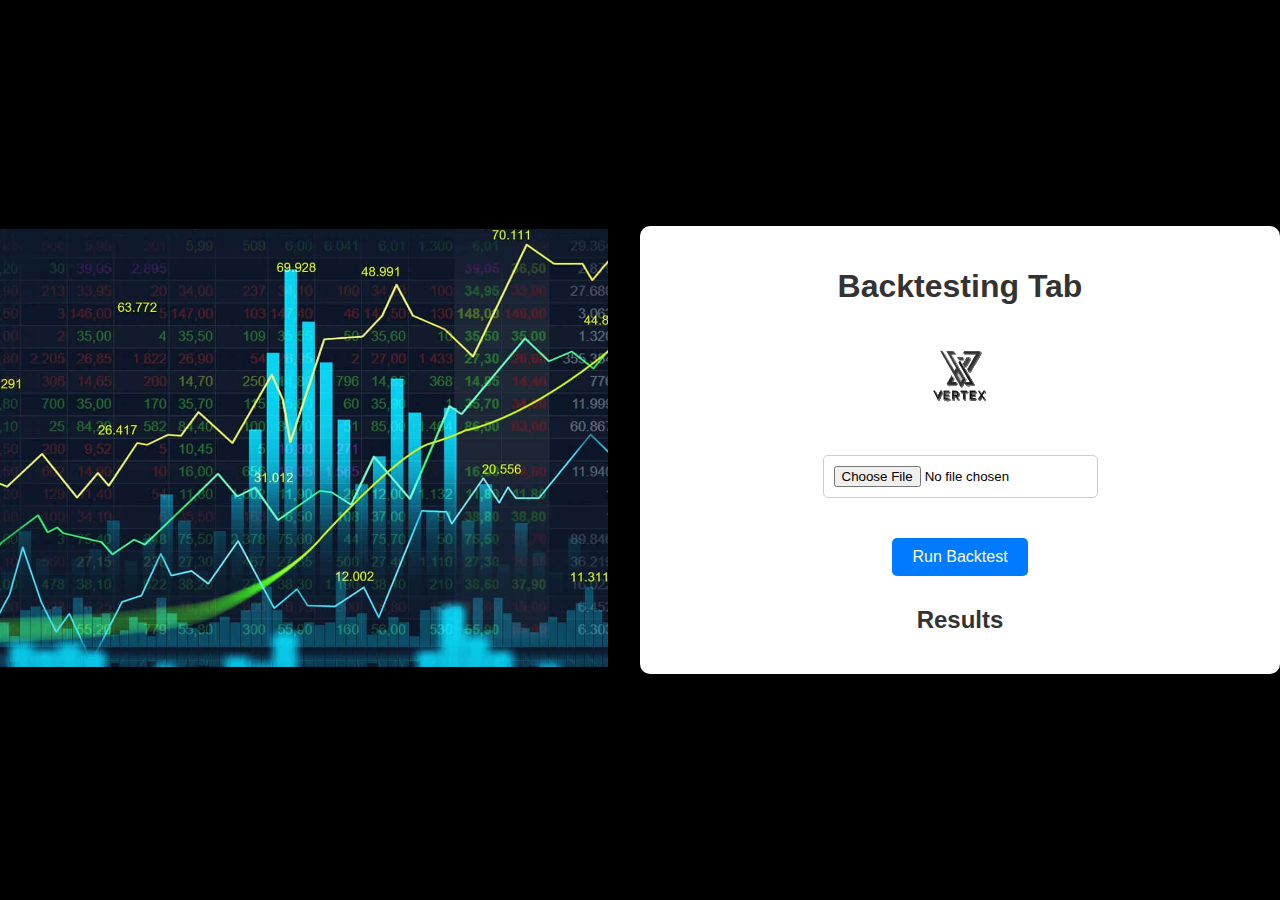
<file: backtesting.html>
<!DOCTYPE html>
<html lang="en">
<head>
    <meta charset="UTF-8">
    <meta name="viewport" content="width=device-width, initial-scale=1.0">
    <title>Backtesting Tab</title>
    <link rel="stylesheet" href="/back_testing.css">
</head>
<body>
    <div class="main" style="width: 70%;">

        <div class="left">
            <!-- <img src="patternImg.0edf5760.svg" alt=""> -->
            <img style="height:438px ;
            width: 100%;
            object-fit : cover;"
                src="/backtesting.jpg">

            </div>


        </div>
     

    <div class="container">
        <h1>Backtesting Tab</h1>
        <header>
            <img src="/logo.svg" alt="Logo" class="logo">
        </header>
        <input type="file" id="csvFileInput" accept=".csv">
        <button onclick="runBacktest()">Run Backtest</button>
        <div id="results">
            <h2>Results</h2>
            <p id="profit"></p>
            <p id="sharpeRatio"></p>
        </div>
    </div>
    <script src="/backtesting.jpg"></script>
</body>
</html>
</file>
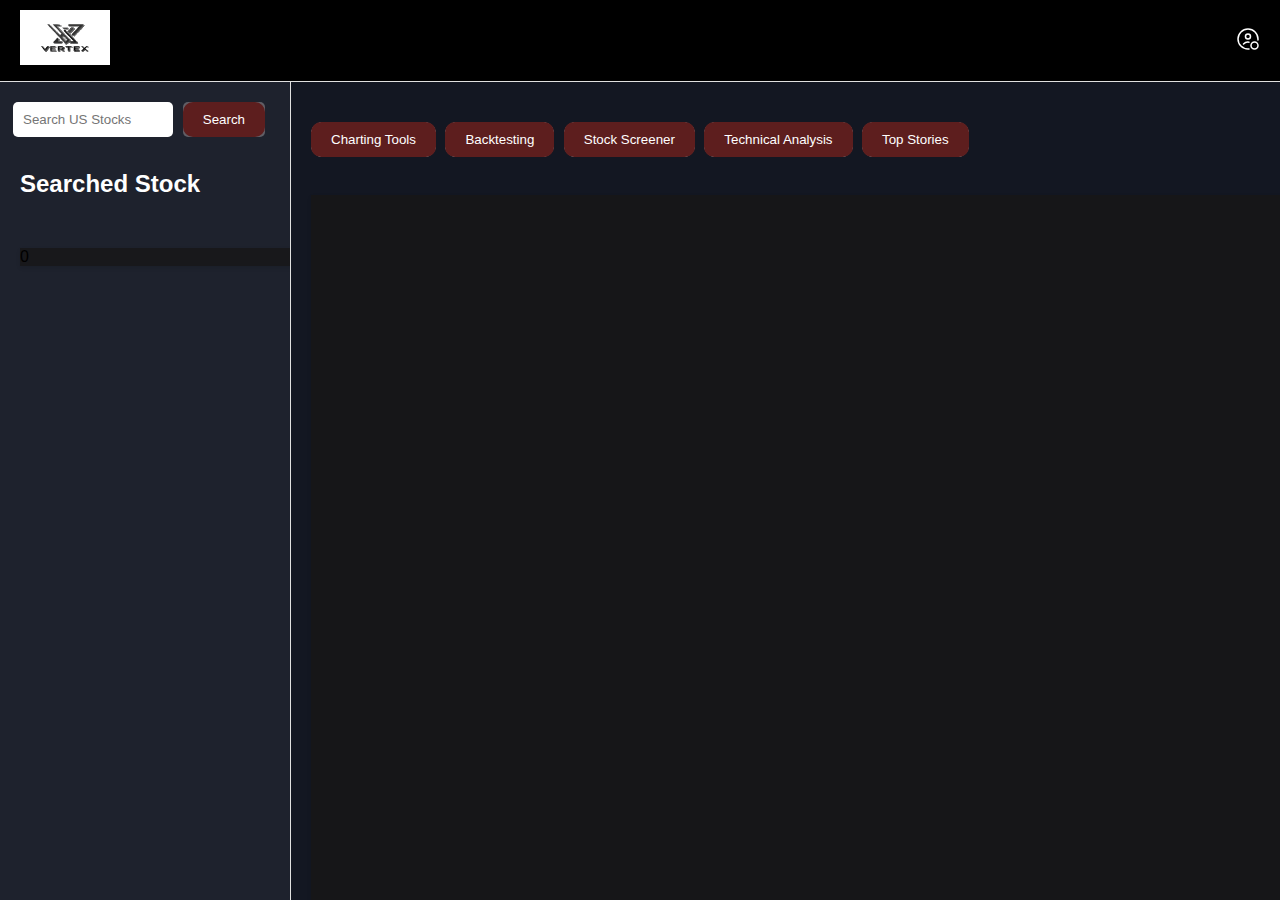
<file: news.html>
<!DOCTYPE html>
<html lang="en">

<head>
    <meta charset="UTF-8">
    <meta name="viewport" content="width=device-width, initial-scale=1.0">
    <title>Vertex: Top Stories</title>
    <link rel="stylesheet" href="/loggedin.css">
</head>

<body>
    <header>

        <div class="logo"><img src="/logo.svg" style="width: 90px; height: 55px;" alt=""></div>
        <a style="text-decoration: none; color:black" href="/dashboard">
            <div class="user-info">
                <svg xmlns="http://www.w3.org/2000/svg" viewBox="0 0 24 24" fill="black" width="24" height="24"
                    color="#ffffff" fill="none">
                    <path
                        d="M13 21.9506C12.6711 21.9833 12.3375 22 12 22C6.47715 22 2 17.5228 2 12C2 6.47715 6.47715 2 12 2C17.5228 2 22 6.47715 22 12C22 12.3375 21.9833 12.6711 21.9506 13"
                        stroke="currentColor" stroke-width="1.5" stroke-linecap="round" />
                    <path
                        d="M7.5 17C8.90247 15.5311 11.0212 14.9041 13 15.1941M14.4951 9.5C14.4951 10.8807 13.3742 12 11.9915 12C10.6089 12 9.48797 10.8807 9.48797 9.5C9.48797 8.11929 10.6089 7 11.9915 7C13.3742 7 14.4951 8.11929 14.4951 9.5Z"
                        stroke="currentColor" stroke-width="1.5" stroke-linecap="round" />
                    <circle cx="18.5" cy="18.5" r="3.5" stroke="currentColor" stroke-width="1.5" />
                </svg>


        </a>
        </div>

    </header>

    <div class="main-container">
        <aside>
            <div class="search-bar">
                <input type="text" id="searchInput" placeholder="Search US Stocks">
                <button class="tab-btn" onclick="search()">Search</button>
            </div>
            <div class="stock-list">
                <h2>Searched Stock</h2>
                <ul id="stockList"></ul>
            </div>
            <div>
                <!-- TradingView Widget BEGIN -->
                <div class="tradingview-widget-container">
                    <div class="tradingview-widget-container__widget"></div>
                    0
                    <script type="text/javascript"
                        src="https://s3.tradingview.com/external-embedding/embed-widget-events.js" async>
                            {
                                "colorTheme": "dark",
                                    "isTransparent": false,
                                        "width": "250",
                                "height": "550",
                                    "locale": "en",
                                        "importanceFilter": "-1,0,1",
                                            "countryFilter": "ar,au,br,ca,cn,fr,de,in,id,it,jp,kr,mx,ru,sa,za,tr,gb,us,eu"
                            }
                        </script>
                </div>
                <!-- TradingView Widget END -->
            </div>
        </aside>
        <main>
            <div class="tabs">
                <button class="tab-btn" onclick="location.href='/chartingtools.html'">Charting Tools</button>
                <button class="tab-btn" onclick="location.href='/backtesting.html'">Backtesting</button>
                <button class="tab-btn" onclick="location.href='/stockscreener.html'">Stock Screener</button>
                <button class="tab-btn" onclick="location.href='/technicalanalysis.html'">Technical Analysis</button>
                <button class="tab-btn" onclick="location.href='/news.html'">Top Stories</button>
            </div>


            <div style="height: 599px; margin-top: 38px; margin-left: 0px;;">
                <!-- TradingView Widget BEGIN -->
                <div class="tradingview-widget-container">
                    <div class="tradingview-widget-container__widget"></div>
                    <script type="text/javascript"
                        src="https://s3.tradingview.com/external-embedding/embed-widget-timeline.js" async>
                            {
                                "feedMode": "all_symbols",
                                    "isTransparent": false,
                                        "displayMode": "regular",
                                            "width": "1200",
                                                "height": "550",
                                                    "colorTheme": "dark",
                                                        "locale": "en"
                            }
                        </script>
                </div>
                <!-- TradingView Widget END -->
        </main>

    </div>

   
</body>

</html>
</file>
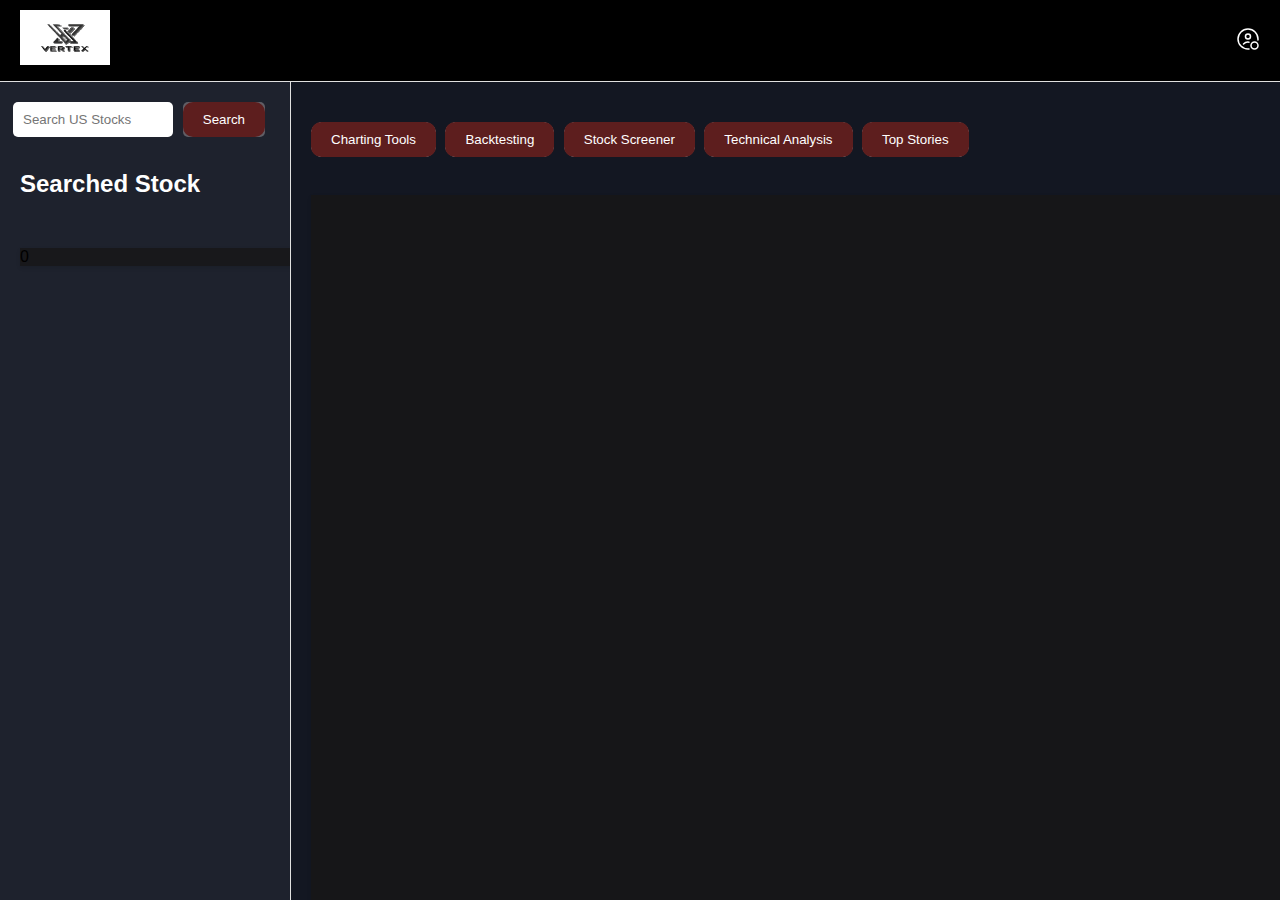
<file: stockscreener.html>
<!DOCTYPE html>
<html lang="en">

<head>
    <meta charset="UTF-8">
    <meta name="viewport" content="width=device-width, initial-scale=1.0">
    <title>Vertex: Stock Details</title>
    <link rel="stylesheet" href="/loggedin.css">
</head>

<body>
    <header>

        <div class="logo"><img src="logo.svg" style="width: 90px; height: 55px;" alt=""></div>
        <a style="text-decoration: none; color:black" href="/dashboard">
            <div class="user-info">
                <svg xmlns="http://www.w3.org/2000/svg" viewBox="0 0 24 24" fill="black" width="24" height="24"
                    color="#ffffff" fill="none">
                    <path
                        d="M13 21.9506C12.6711 21.9833 12.3375 22 12 22C6.47715 22 2 17.5228 2 12C2 6.47715 6.47715 2 12 2C17.5228 2 22 6.47715 22 12C22 12.3375 21.9833 12.6711 21.9506 13"
                        stroke="currentColor" stroke-width="1.5" stroke-linecap="round" />
                    <path
                        d="M7.5 17C8.90247 15.5311 11.0212 14.9041 13 15.1941M14.4951 9.5C14.4951 10.8807 13.3742 12 11.9915 12C10.6089 12 9.48797 10.8807 9.48797 9.5C9.48797 8.11929 10.6089 7 11.9915 7C13.3742 7 14.4951 8.11929 14.4951 9.5Z"
                        stroke="currentColor" stroke-width="1.5" stroke-linecap="round" />
                    <circle cx="18.5" cy="18.5" r="3.5" stroke="currentColor" stroke-width="1.5" />
                </svg>


        </a>
        </div>

    </header>

    <div class="main-container">
        <aside>
            <div class="search-bar">
                <input type="text" id="searchInput" placeholder="Search US Stocks">
                <button class="tab-btn" onclick="search()">Search</button>
            </div>
            <div class="stock-list">
                <h2>Searched Stock</h2>
                <ul id="stockList"></ul>
            </div>
            <div>
                <!-- TradingView Widget BEGIN -->
                <div class="tradingview-widget-container">
                    <div class="tradingview-widget-container__widget"></div>
                    0
                    <script type="text/javascript"
                        src="https://s3.tradingview.com/external-embedding/embed-widget-events.js" async>
                            {
                                "colorTheme": "dark",
                                    "isTransparent": false,
                                        "width": "250",
                                "height": "550",
                                    "locale": "en",
                                        "importanceFilter": "-1,0,1",
                                            "countryFilter": "ar,au,br,ca,cn,fr,de,in,id,it,jp,kr,mx,ru,sa,za,tr,gb,us,eu"
                            }
                        </script>
                </div>
                <!-- TradingView Widget END -->
            </div>
        </aside>
        <main>
            <div class="tabs">
                <button class="tab-btn" onclick="location.href='/chartingtools.html'">Charting Tools</button>
                <button class="tab-btn" onclick="location.href='/backtesting.html'">Backtesting</button>
                <button class="tab-btn" onclick="location.href='/stockscreener.html'">Stock Screener</button>
                <button class="tab-btn" onclick="location.href='/technicalanalysis.html'">Technical Analysis</button>
                <button class="tab-btn" onclick="location.href='/news.html'">Top Stories</button>
            </div>

            <div style="height: 599px; margin-top: 38px;">
                <!-- TradingView Widget BEGIN -->
                <div class="tradingview-widget-container">
                    <div class="tradingview-widget-container__widget"></div>
                    
                    <script type="text/javascript"
                        src="https://s3.tradingview.com/external-embedding/embed-widget-screener.js" async>
                            {
                                "width": "100%",
                                    "height": 550,
                                        "defaultColumn": "overview",
                                            "defaultScreen": "general",
                                                "market": "america",
                                                    "showToolbar": true,
                                                        "colorTheme": "dark",
                                                            "locale": "en"
                            }
                        </script>
                </div>
            </div>
        </main>
        </main>
        </main>
        <!-- TradingView Widget END -->
        </main>

    </div>

    <script src=""></script>
</body>

</html>
</file>
<file: back_testing.css>
body {
    font-family: Arial, sans-serif;
    background-color: #000000;
    margin: 0;
    padding: 0;
    display: flex;
    justify-content: center;
    align-items: center;
    height: 100vh;
}

.container {
    max-width: 600px;
    width: 100%;
    padding: 20px;
    background-color: #fff;
    box-shadow: 0 4px 8px rgba(0, 0, 0, 0.1);
    border-radius: 10px;
    text-align: center;
}
header {
    display: flex;
    flex-direction: column;
    align-items: center;
    margin-bottom: 20px;
}

.logo {
    width: 100px;
    height: auto;
    margin-bottom: 10px;
}


.main{
    display: flex;
    margin-right: 2rem;
    width: 60%;
    max-width: 100%;
    gap:0px;
    
}




h1 {
    color: #333;
    margin-bottom: 20px;
}

input[type="file"] {
    display: block;
    margin: 20px auto;
    padding: 10px;
    border: 1px solid #ccc;
    border-radius: 5px;
}

textarea {
    width: 100%;
    height: 150px;
    margin-top: 10px;
    padding: 10px;
    font-size: 16px;
    border: 1px solid #ccc;
    border-radius: 5px;
    resize: none;
}

button {
    margin-top: 20px;
    padding: 10px 20px;
    font-size: 16px;
    color: #fff;
    background-color: #007bff;
    border: none;
    border-radius: 5px;
    cursor: pointer;
    transition: background-color 0.3s;
}

button:hover {
    background-color: #0056b3;
}

#results {
    margin-top: 30px;
}

#results h2 {
    color: #333;
}

#results p {
    font-size: 18px;
    color: #555;
}
</file>
<file: loggedin.css>
body {
  font-family: 'Roboto', sans-serif;
  margin: 0;
  padding: 0;
  display: flex;
  flex-direction: column;
  height: 100vh;
}

header {
  display: flex;
  justify-content: space-between;
  align-items: center;
  background-color: #000000;
  padding: 10px 20px;
  border-bottom: 3px solid #000000;
}

.logo {
  font-size: 1.5em;
  font-weight: bold;
}

.user-info {
  display: flex;
  align-items: center;
  gap: 9px;
}

.user-info span {
  margin-right: 20px;
}

.actions .buy-btn,
.actions .sell-btn {
  padding: 10px 20px;
  margin: 0 5px;
  border: none;
  cursor: pointer;
}

.buy-btn {
  background-color: #4CAF50;
  color: white;
}

.sell-btn {
  background-color: #F44336;
  color: white;
}

.main-container {
  display: flex;
  flex: 1;
}

aside {
  width: 250px;
  background-color: #1e222d;
  padding: 20px;
  border-right: 1px solid #e0e0e0;
  overflow-y: auto;
}

.stock-list {
  font-size: 20px;
  text-transform: capitalize;
  color: #44475b;
  background-color: 4b4242;
  padding-bottom: 30px;

}

.stock-list:hover {
  transform: translateY(-5px);
  box-shadow: 0 4px 15px rgba(0, 0, 0, 0.2);
}

.stock-list h2 {
  margin: 0 0 10px;
  color: #fff;
  font-size: 1.2em;
}

.stock-list {
  padding-top: 33px;
}

.stock-list ul {

  list-style-type: none;
  padding: 0;
}

.stock-list li {
  margin: 5px 0;
  padding: 10px;
  background-color: #000000;
  border-radius: 5px;
}


.Search-stock {
  display: flex;
  background-color: #332828;
  /* Removed padding property */
  box-shadow: 0 2px 5px rgba(130, 120, 120, 0.1);
  color: rgb(125, 117, 117);
  /* Added overflow-x: hidden to hide scrollbar */
  overflow-x: hidden;
}


.search-bar {
  /* Use flexbox for responsive sizing */
  flex: 1;
  /* Example: Adjust based on content */
  display: flex;
  align-items: center;
}


.search-bar input {
  padding: 10px;
  width: 0px;
  margin-right: 10px;
  margin-left: -7px;
  border: none;
  border-radius: 5px;
  /* Adjust width based on content and other elements */
  flex: 1;
  /* Example: Adjust based on content */
}


.search-bar {
  display: flex;
  align-items: center;
}

.search-bar button {
  padding: 10px 20px;
  background-color: #615e65;
  border: none;
  border-radius: 5px;
  color: white;
  cursor: pointer;
}

.watchlist h2 {
  font-size: 1.2em;
  margin-bottom: 10px;
}

.watchlist ul {
  list-style-type: none;
  padding: 0;
}

.watchlist li {
  padding: 10px 0;
  border-bottom: 1px solid #e0e0e0;
  cursor: pointer;
}

.watchlist li:hover {
  background-color: #e0e0e0;
}

main {
  flex: 1;
  padding: 20px;
  display: flex;
  flex-direction: column;
  background-color: #131722;
  color:white;
  overflow-y: auto;
}

.stock-info {
  display: flex;
  align-items: baseline;
  justify-content: space-between;
}

.stock-info h1 {
  font-size: 2em;
  margin-right: 10px;
}

.stock-info .price {
  font-size: 1.5em;
  color: green;
}

.stock-info .change {
  font-size: 1em;
  color: green;
}

.tabs {
  margin-top: 3px;
}

/* button */
.tab-btn {
  margin: 0px;
  padding: 15px 26px;
  margin-right: -54px;
  border: none;
  outline: none;
  color: #FFF;
  cursor: pointer;
  position: relative;
  z-index: 0;
  border-radius: 12px;
}

.tab-btn::after {
  content: "";
  z-index: -8;
  position: absolute;
  width: 100%;
  height: 100%;
  background-color: #5d1e1e;
  left: 0;
  top: 0;
  border-radius: 10px;
}

/* glow */
.tab-btn::before {
  content: "";
  background: linear-gradient(45deg,
      #FF0000, #FF7300, #FFFB00, #48FF00,
      #00FFD5, #002BFF, #FF00C8, #FF0000);
  position: absolute;
  top: -2px;
  left: -2px;
  background-size: 600%;
  z-index: -1;
  width: calc(100% + 4px);
  height: calc(100% + 4px);
  filter: blur(8px);
  animation: glowing 20s linear infinite;
  transition: opacity .3s ease-in-out;
  border-radius: 8px;
  opacity: 0;
}

@keyframes glowing {
  0% {
    background-position: 0 0;
  }

  50% {
    background-position: 400% 0;
  }

  100% {
    background-position: 0 0;
  }
}

/* hover */
.tab-btn:hover::before {
  opacity: 1;
}

.tab-btn:active:after {
  background: transparent;
}

.tab-btn:active {
  color: #000;
  font-weight: bold;
}

.flex {
  display: flex;
  gap: 50px;
}


.content {
  margin-top: 20px;
  flex: 1;
}

.tab-content {
  display: none;
}


.new-info-nav-img {
  width: 35px;
  border-radius: 5px;
  background-color: #000000;
  box-shadow: rgba(0, 0, 0, 0.05) 0px 0px 0px 1px;
}



.a1_stock>p {
  text-transform: capitalize;
  font-size: 15px;
  color: #a2808c;
}

.a3-index-image {
  display: flex;
  margin-top: 10px;
  gap: 43px;
  justify-content: center;
}

.in-news-div {
  margin-top: 58px;
}

.a-in-news>button {
  border: none;
  background-color: #e5faf5;
  color: #6ed9b6;

  width: 80px;
  height: 30px;
  border-radius: 50px;
}

.a-in-news>h4 {
  margin: 0;
  font-size: 20px;
  text-transform: capitalize;
  color: #44475b;
}

.top-sectors-div {
  margin-top: 80px;
}

.a-top-sec>h4 {
  margin: 0;
  font-size: 20px;
  text-transform: capitalize;
  color: #44475b;
}

.a-top-sec>button {
  border: none;
  background-color: white;
  color: #6ed9b6;
  text-transform: uppercase;
  font-size: 12px;
  width: 80px;
  height: 30px;
  border-radius: 50px;
}

.dashboard {
  display: flex;
  justify-content: space-around;
  margin: 20px 0;
  gap: 34px;
}

.flex{
  margin-top: 9px;
}

.flash-message {
  animation: blinker 1s linear infinite;
  max-height: 141px;
}

.tradingview-widget-container {
  height: 206%;
  width: 75%;
  background-color: rgba(23, 22, 22, 0.781);
  box-shadow: 0 2px 4px rgba(0, 0, 0, 0.1);
}


.ind {
  top: 100%;
  position: sticky;
}


.indices-section-widget{
  margin-top: 300px;

}







body {
  font-family: 'Roboto', sans-serif;
  margin: 0;
  padding: 0;
  display: flex;
  flex-direction: column;
  height: 100vh;
}

header {
  display: flex;
  justify-content: space-between;
  align-items: center;
  background-color: #000000;
  padding: 10px 20px;
  border-bottom: 1px solid #e0e0e0;
}

.logo {
  font-size: 1.5em;
  font-weight: bold;
}

.user-info {
  display: flex;
  align-items: center;
  gap:9px;
}

.user-info span {
  margin-right: 20px;
}

.actions .buy-btn, .actions .sell-btn {
  padding: 10px 20px;
  margin: 0 5px;
  border: none;
  cursor: pointer;
}

.buy-btn {
  background-color: #4CAF50;
  color: white;
}

.sell-btn {
  background-color: #F44336;
  color: white;
}

.main-container {
  display: flex;
  flex: 1;
}

aside {
  width: 250px;
  background-color: ;
  padding: 20px;
  border-right: 1px solid #e0e0e0;
  overflow-y: auto;
}

.stock-list {
  font-size: 20px;
  text-transform: capitalize;
  color: #44475b;
  background-color: 4b4242;
  padding-bottom: 30px;

}

.stock-list:hover {
  transform: translateY(-5px);
  box-shadow: 0 4px 15px rgba(0, 0, 0, 0.2);
}

.stock-list h2 {
  margin: 0 0 10px;
  color: #ffffff;
  font-size: 1.2em;
}

.stock-list{
  padding-top: 33px;
}
.stock-list ul {
  
  list-style-type: none;
  padding: 0;
}

.stock-list li {
  margin: 5px 0;
  padding: 10px;
  background-color: #dbe2e3;
  border-radius: 5px;
}


.Search-stock {
  display: flex;
  background-color: #332828;
  /* Removed padding property */
  box-shadow: 0 2px 5px rgba(130, 120, 120, 0.1);
  color: rgb(125, 117, 117);
  /* Added overflow-x: hidden to hide scrollbar */
  overflow-x: hidden;
}


.search-bar {
   /* Use flexbox for responsive sizing */
   flex: 1; /* Example: Adjust based on content */
   display: flex;
   align-items: center;
}


.search-bar input {
  padding: 10px;
  width: 0px;
  margin-right: 10px;
  margin-left: -7px;
  border: none;
  border-radius: 5px;
  /* Adjust width based on content and other elements */
  flex: 1; /* Example: Adjust based on content */
}


.search-bar {
  display: flex;
  align-items: center;
}

.search-bar button {
  padding: 10px 20px;
  background-color: #615e65;
  border: none;
  border-radius: 5px;
  color: white;
  cursor: pointer;
}
.watchlist h2 {
  font-size: 1.2em;
  margin-bottom: 10px;
}

.watchlist ul {
  list-style-type: none;
  padding: 0;
}

.watchlist li {
  padding: 10px 0;
  border-bottom: 1px solid #e0e0e0;
  cursor: pointer;
}

.watchlist li:hover {
  background-color: #e0e0e0;
}

main {
  flex: 1;
  padding: 20px;
  display: flex;
  flex-direction: column;
  overflow-y: auto;
}

.stock-info {
  display: flex;
  align-items: baseline;
  justify-content: space-between;
}

.stock-info h1 {
  font-size: 2em;
  margin-right: 10px;
}

.stock-info .price {
  font-size: 1.5em;
  color: green;
}

.stock-info .change {
  font-size: 1em;
  color: green;
}

.tabs {
  margin-top: 20px;
}

.tab-btn {
  padding: 10px 20px;
  margin-right: 5px;
  border: none;
  cursor: pointer;
  background-color: #e0e0e0;
}

.tab-btn:hover {
  background-color: #d0d0d0;
}

.content {
  margin-top: 20px;
  flex: 1;
}

.tab-content {
  display: none;
}

.terminal {
  height: 600px; /* Increased height */
  margin-top: 20px;
  margin: 0;
  padding: 0;
}
.tradingview-widget-container {
  height: 120%;
  width: 120%;
  background-color: rgba(23, 22, 22, 0.781);
  box-shadow: 0 2px 4px rgba(0,0,0,0.1);
}
.tradingview-widget-copyright {
  text-align: center;
  padding: 5px;
  font-size: 12px;
}
.blue-text {
  color: blue;
}

.order-section {
  background-color: rgba(201, 172, 172, 0.339);
  padding: 20px;
  margin-top: 20px;
  box-shadow: 0 2px 4px rgba(246, 242, 242, 0.904);
}
.order-section h2 {
  margin-top: 0;
}
.order-section div {
  margin-bottom: 10px;
}
.order-section label {
  display: block;
  margin-bottom: 5px;
}
.order-section select, .order-section input, .order-section button {
  width: 100%;
  padding: 10px;
  margin-bottom: 10px;
  border: 1px solid #ccc;
  border-radius: 5px;
}
.order-section button {
  background-color: #28a745;
  color: white;
  border: none;
  cursor: pointer;
}
.order-section button:hover {
  background-color: #218838;
}
</file>
